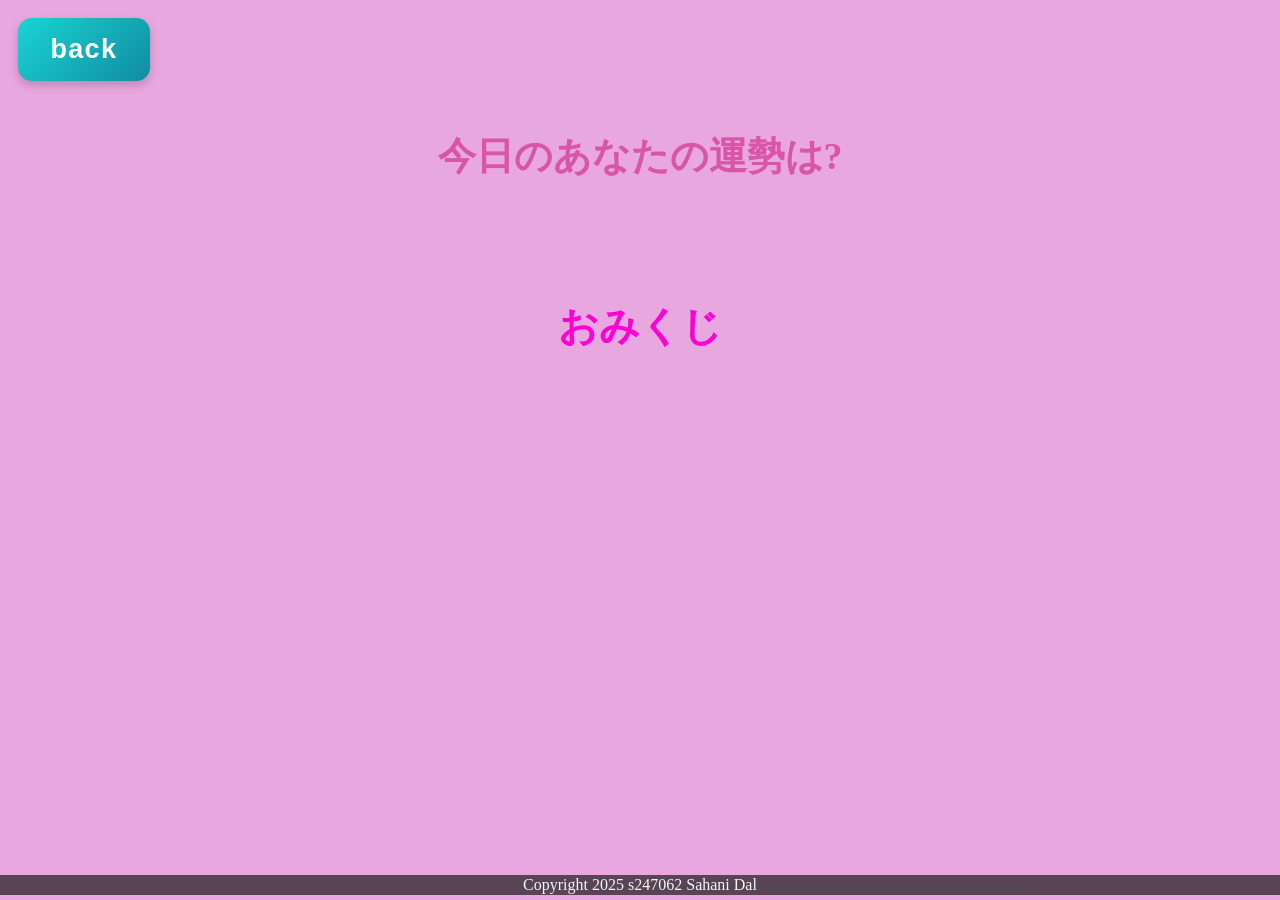
<file: 01_omikuji/omikuji.html>
<!DOCTYPE html>
<html lang="ja">
    <head>
        <meta charset="utf-8">
        <title>おみくじゲーム</title>
        <link rel="icon" href="favicon.ico">
        <link rel="stylesheet" href="css/omikuji.css">
    </head>
    <body>
        <div class = "back">
            <button id="btn99" class="btn" type="button" onclick="history.back()">back</button>
        </div>
　　　　　<header class="header">今日のあなたの運勢は?</header>
        <div class="wrapper" title="大吉だといいね">
            </title>
         <p class="btn1">おみくじ</p>
        </div>
        <footer class="footer">
        <p>Copyright 2025 s247062 Sahani Dal</p>
        </footer>
    </body>
</html>
</file>
<file: 01_omikuji/css/omikuji.css>
@charset "utf-8";
html{
  font-size: 18px;
}
*, *::before, *::after{
    box-sizing: border-box;
}
body{
    margin: 0;
    line-height: normal;
    background: rgb(233, 167, 224);
    overflow: hidden;
}
p{
    margin: 0;
    padding: 0;
}
/*header/////////////*/
.header{
    margin-top: 8px;
    color: rgba(200, 4, 110, 0.5);
    font-size: 38px;
    font-weight: bold;
    text-align: center;
}
.btn1{
    position:relative;
    margin: 20px auto;
    width: 250px;
    height: 250px;
    line-height: 250px;
    border-radius: 50%;
    color: rgb(255, 0, 212);
    font-weight: bold;
    font-size: 40px;
    text-align: center;
    text-shadow: 1px 1px 1px rgba(255, 255, 255,)
}
footer > p{
    position: fixed;
    bottom: 5px;
    width: 100%;
    margin: 0px;
    padding: 1px;
    color: whitesmoke;
    font: 16px Rajdhani;
    text-align: center;
    background: rgba(26, 26, 26, 0.7);
}
.back {
    text-align: left;
    padding: 1em;
}

#btn99 {
    padding: 0.6em 1.2em;
    border: none;
    border-radius: 0.5em;
    color: #ffffff;
    font-size: 1.5em;
    font-weight: bold;
    background: linear-gradient(135deg, #1ad4d4, #108ca0);
    box-shadow: 0 4px 10px rgba(0, 0, 0, 0.2);
    cursor: pointer;
    transition: all 0.3s ease;
    letter-spacing: 0.05em;
}

#btn99:hover {
    background: linear-gradient(135deg, #0fbcbf, #0a768a);
    transform: translateY(-2px);
    box-shadow: 0 6px 14px rgba(0, 0, 0, 0.25);
    opacity: 0.95;
}

#btn99:active {
    transform: scale(0.97);
    box-shadow: 0 3px 6px rgba(0, 0, 0, 0.2);
}
</file>
